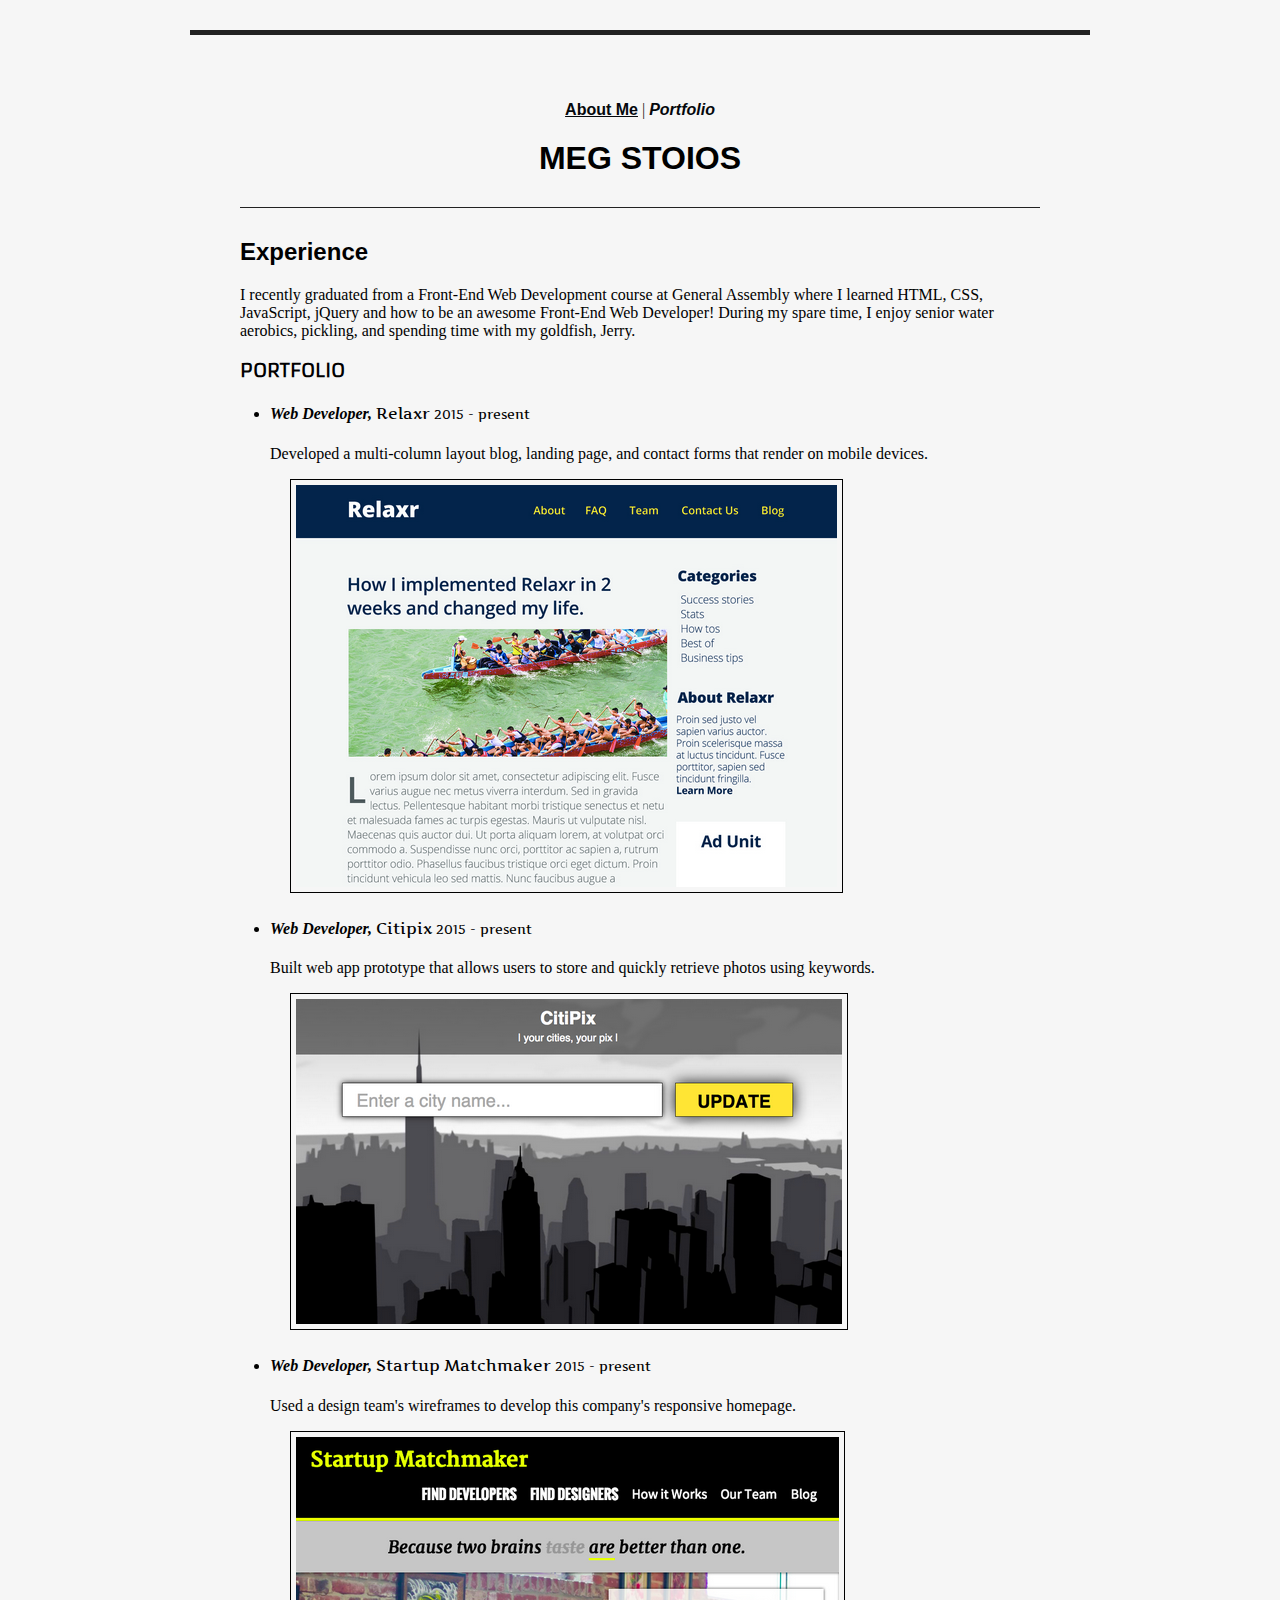
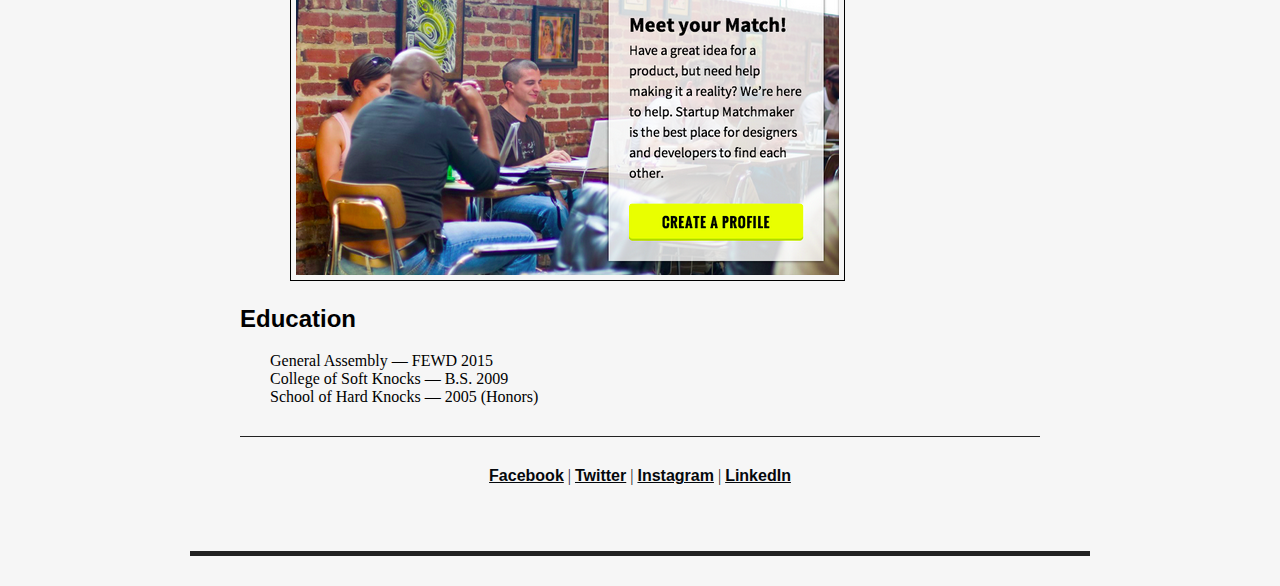
<file: portfolio.html>
<!DOCTYPE html>
<html lang="en">
<head>
  <meta charset="UTF-8">
  <meta name="viewport" content="width=device-width, initial-scale=1.0">
  <meta http-equiv="X-UA-Compatible" content="ie=edge">
  <link rel="stylesheet" href="style.css">
  <link href="https://fonts.googleapis.com/css?family=Armata|Artifika" rel="stylesheet" type="text/css">
  <title>Portfolio</title>
</head>
<body>
  <header>
<nav>
  <ul>
    <li><a href="index.html">About Me</a>  |</li>
    <li class="current_page"><a href="portfolio.html">Portfolio</a></li>
  </ul>
</nav>
<h1>MEG STOIOS</h1>
</header>
<hr />
<h2>Experience</h2>
<p>I recently graduated from a Front-End Web Development course at General Assembly where I learned HTML, CSS, JavaScript, jQuery and how to be an awesome Front-End Web Developer! During my spare time, I enjoy senior water aerobics, pickling, and spending time with my goldfish, Jerry.</p>
<h3>PORTFOLIO</h3>
<ul class="listindent">
  <li>
    <h4>
      <ul>
        <li class="jobtitle">Web Developer,</li>
        <li class="sitename">Relaxr</li>
        <li class="timeline">2015 - present</li>
      </ul>
    </h4>
    <p>Developed a multi-column layout blog, landing page, and contact forms that render on mobile devices.</p>
    <img src="relaxr_deliverable.png" alt="relaxr screenshot">
  </li>
  <li>
    <h4>
      <ul>
        <li class="jobtitle">Web Developer,</li>
        <li class="sitename">Citipix</li>
        <li class="timeline">2015 - present</li>
      </ul>
    </h4>
    <p>Built web app prototype that allows users to store and quickly retrieve photos using keywords.</p>
    <img src="citipix_deliverable.png" alt="citipix screenshot">
  </li>
  <li>
    <h4>
      <ul>
        <li class="jobtitle">Web Developer,</li>
        <li class="sitename">Startup Matchmaker</li>
        <li class="timeline">2015 - present</li>
      </ul>
    </h4>
    <p>Used a design team's wireframes to develop this company's responsive homepage.</p>
    <img src="startup_matchmaker_deliverable.png" alt="startup matchmaker screenshot">
  </li>
</ul>
<h2>Education</h2>
<ul class="listindent education">
  <li>General Assembly — FEWD 2015</li>
  <li>College of Soft Knocks — B.S. 2009</li>
  <li>School of Hard Knocks — 2005 (Honors)</li>
</ul>
<hr />
<footer class="center">
  <nav>
    <ul>
      <li><a href="#">Facebook</a></li> |
      <li><a href="#">Twitter</a></li> |
      <li><a href="#">Instagram</a></li> |
      <li><a href="#">LinkedIn</a></li>
    </ul>
  </nav>
</footer>
</body>
</html>
</file>
<file: style.css>
body {
  background-color: #F6F6F6;
  border-top: 5px solid #222222;
  border-bottom: 5px solid #222222;
  margin: 30px auto;
  padding: 50px;
  width: 800px;

}
nav li {
  display: inline-block;
}
nav {
  color: #222222;
}
a {
  font-weight: bold;
  color: #05080C;
  font-family: helvetica;
}
li.current_page a {
  text-decoration: none;
  font-style: italic;
}
header {
  text-align: center;
}
img.avatar {
  height: 200px;
  float: right;
}
ul{
  padding: 0;
}
.listindent{
  margin-left: 30px;
}
hr{
  border: none;
  border-top: 1px solid #222222;
  margin: 30px 0px;
}
hr.stabline {
  margin-right: 200px;
}
p.about{
  margin-right: 200px;
}
img{
  border: 1px solid black;
  margin: auto 20px;
  padding: 5px;
}
footer{
  text-align: center;
  margin-right: 200px;
}
h4 li{
  display: inline-block;
}
li.jobtitle{
  font-style: italic;
}
li.sitename{
  font-weight: normal;
  font-family: "Artifika";
}
li.timeline{
  font-weight: normal;
  font-family: "Artifika";
  font-size: small;
}
h1{
  font-family: helvetica;
}
h2{
  font-family: helvetica;
}
h3{
  font-family: "Armata";
}
.education{
  list-style: none;
}
footer.center{
  margin: auto;
}
</file>
